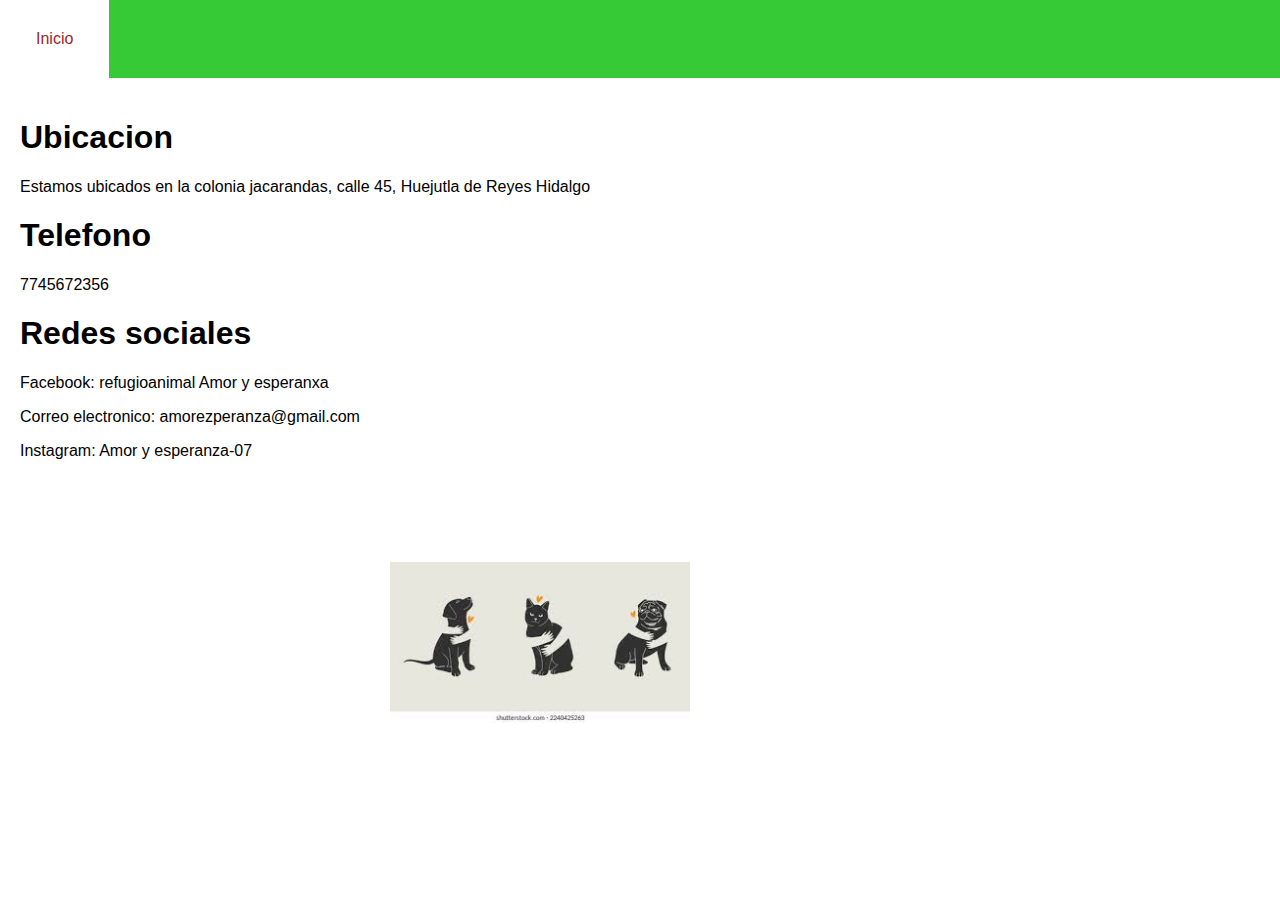
<file: contacto.html>
<!DOCTYPE html>
<html lang="en">
<head>
    <meta charset="UTF-8">
    <meta name="viewport" content="width=device-width, initial-scale=1.0">
    <title>Document</title>
</head>
<body>
    <style>
        body {
            font-family: Arial, sans-serif;
            margin: 0;
            padding: 0;
        }
        nav {
            background-color: #36ca36;
            overflow: hidden;
        }
        nav a {
            float: left;
            display: block;
            color: #f8f8f8;
            text-align: center;
            padding: 30px 36px;
            text-decoration: none;
        }
        nav a:hover {
            background-color: #ffffff;
            color: rgb(156, 38, 38);
        }
        main {
            padding: 20px;
        }
        .slider-frame {
	width: 500px;
    height: auto;
	margin:50px auto 0;
	overflow: hidden;
}


.slider-frame ul {
	display: flex;
	padding: 0;
	width: 400%;
	
	
}

.slider-frame li {
	width: 100%;
	list-style: none;
}

.slider-frame img {
	width:15%;
}
    </style>
    <nav>
        <a href="index.html">Inicio</a>
      
    </nav>
    <main>
        <h1>Ubicacion</h1>
        <p>Estamos ubicados en la colonia jacarandas, calle 45, Huejutla de Reyes Hidalgo</p>
        <h1>Telefono</h1>
        <p>7745672356</p>
        <h1>Redes sociales</h1>
        <p>Facebook: refugioanimal Amor y esperanxa</p>
        <p>Correo electronico: amorezperanza@gmail.com</p>
        <p>Instagram: Amor y esperanza-07</p>
        
        
    </main>
    <div class="slider-frame">
        <ul>
            <li><img src="imagenes/fondp.jpeg" alt=""></li>
            
        </ul>
</body>
</html>
</file>
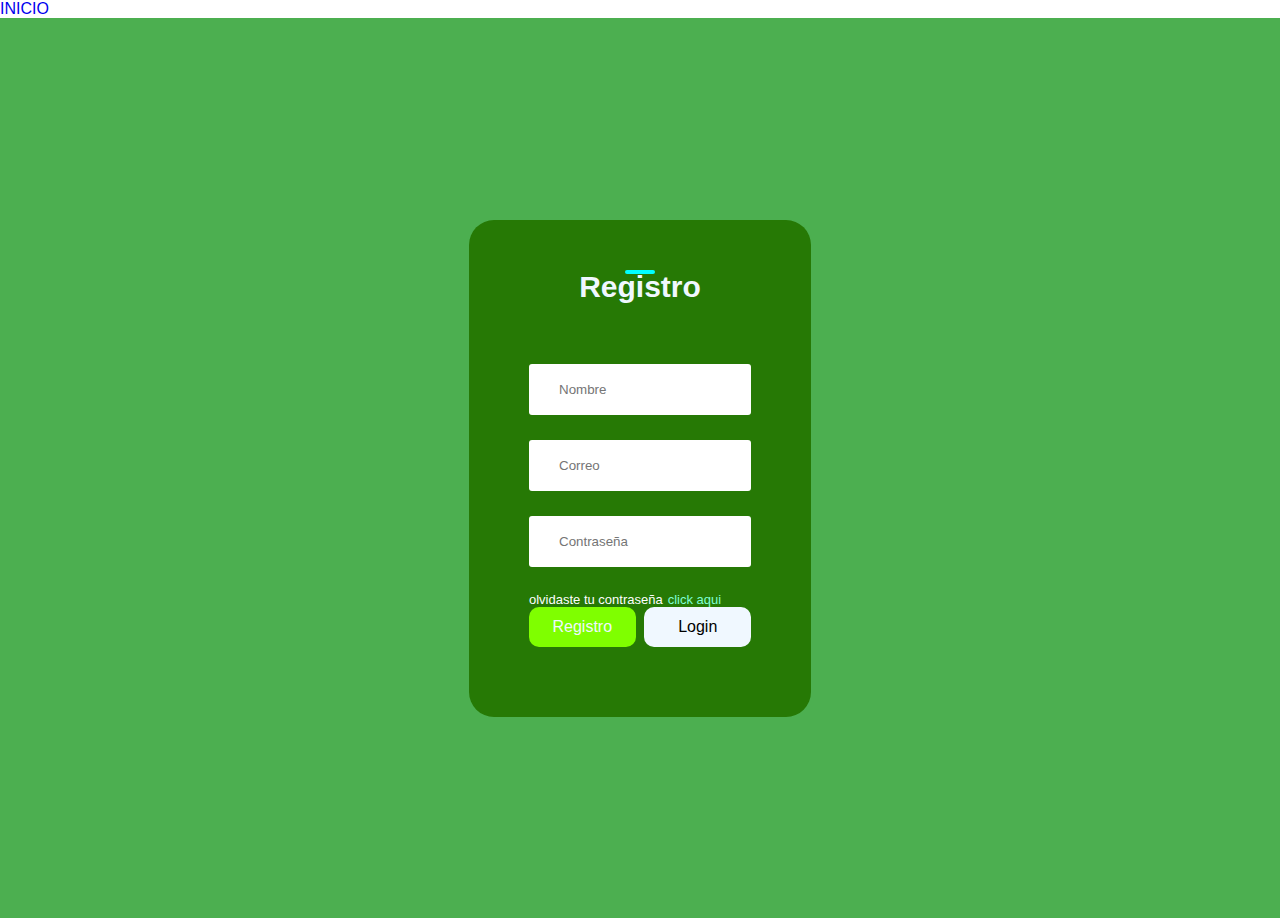
<file: inicio.html>
<!DOCTYPE html>
<html lang="es">
<head>
    <meta charset="UTF-8">
    <meta name="viewport" content="width=device-width, initial-scale=1.0">
    <title>formulario</title>
    <link rel="stylesheet" href="style.css">
    <link rel="stylesheet" href="https://cdnjs.cloudflare.com/ajax/libs/font-awesome/6.5.2/css/all.min.css" integrity="sha512-SnH5WK+bZxgPHs44uWIX+LLJAJ9/2PkPKZ5QiAj6Ta86w+fsb2TkcmfRyVX3pBnMFcV7oQPJkl9QevSCWr3W6A==" crossorigin="anonymous" referrerpolicy="no-referrer" />
</head>
<body>
    <nav>

        <ul>
            <li><a href="index.html">INICIO</a></li>
            
        </ul>
    </nav>
    <div class="container">
     <div class="form-content">
        <h1 id="title">Registro</h1>
        <form>
            <div class="input-group">
            <div class="input-field" id="nameInput">
                <i class="fa-solid fa-user"></i>
                <input type="text" placeholder="Nombre">
            </div>
            <div class="input-field">
                <i class="fa-solid fa-envelope"></i>
                <input type="email" placeholder="Correo">
            </div>
            <div class="input-field">
                <i class="fa-solid fa-lock"></i>
                <input type="password" placeholder="Contraseña">
            </div>
            <p>olvidaste tu contraseña<a href="#">click aqui</a></p>
            </div>
            <div class="btn-field">
                <button id="signUp" type="button">Registro</button>
                <button id="signIn" type="button" class="disable">Login</button>

            </div>

        </form>
     </div>
    </div>



    <script src="script.js"></script>

    
</body>
</html>
</file>
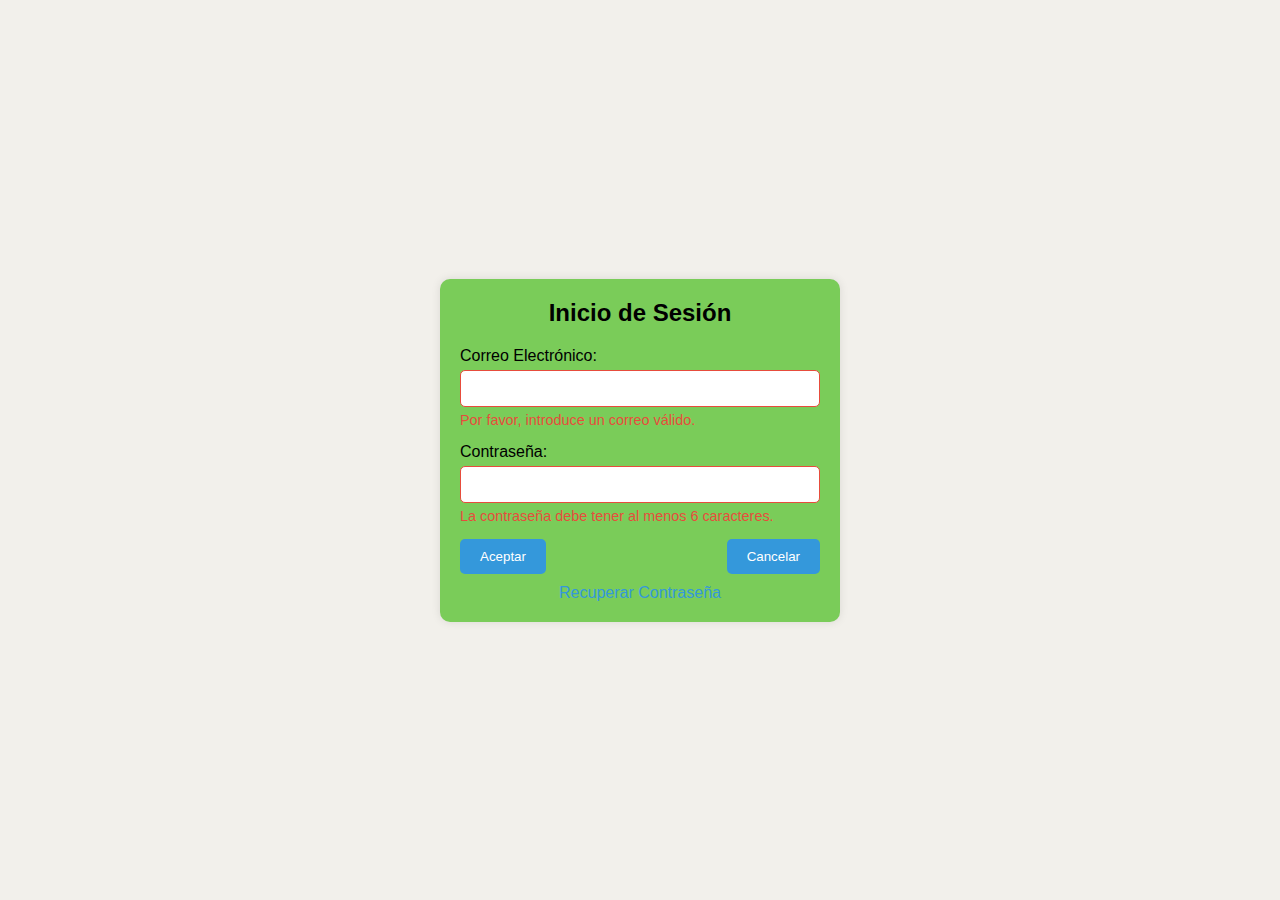
<file: iniciodesesion.html>
<!DOCTYPE html>
<html lang="en">
<head>
    <meta charset="UTF-8">
    <meta name="viewport" content="width=device-width, initial-scale=1.0">
    <title>Inicio de Sesión</title>
    <link rel="stylesheet" href="styleiniciosesion.css">
    <link rel="stylesheet" href="https://cdnjs.cloudflare.com/ajax/libs/font-awesome/6.5.2/css/all.min.css" integrity="sha512-SnH5WK+bZxgPHs44uWIX+LLJAJ9/2PkPKZ5QiAj6Ta86w+fsb2TkcmfRyVX3pBnMFcV7oQPJkl9QevSCWr3W6A==" crossorigin="anonymous" referrerpolicy="no-referrer" />
</head>
<body>
    <div class="login-container">
        <form class="login-form" novalidate>
            <h2>Inicio de Sesión</h2>
            <div class="form-group">
                
                <label for="email"><i class="fas fa-envelope"></i>Correo Electrónico:</label>
                <input type="email" id="email" name="email" required>
                <span class="error-message">Por favor, introduce un correo válido.</span>
            </div>
            <div class="form-group">
                <label for="password"><i class="fas fa-lock"></i>Contraseña:</label>
                <input type="password" id="password" name="password" required minlength="6">
                <span class="error-message">La contraseña debe tener al menos 6 caracteres.</span>
            </div>
            <div class="form-buttons">
                <button type="submit">Aceptar</button>
                <button type="reset">Cancelar</button>
            </div>
            <div class="form-links">
                <a href="Rcuperarcontraseña.html">Recuperar Contraseña</a>
            </div>
        </form>
    </div>
</body>
</html>
</file>
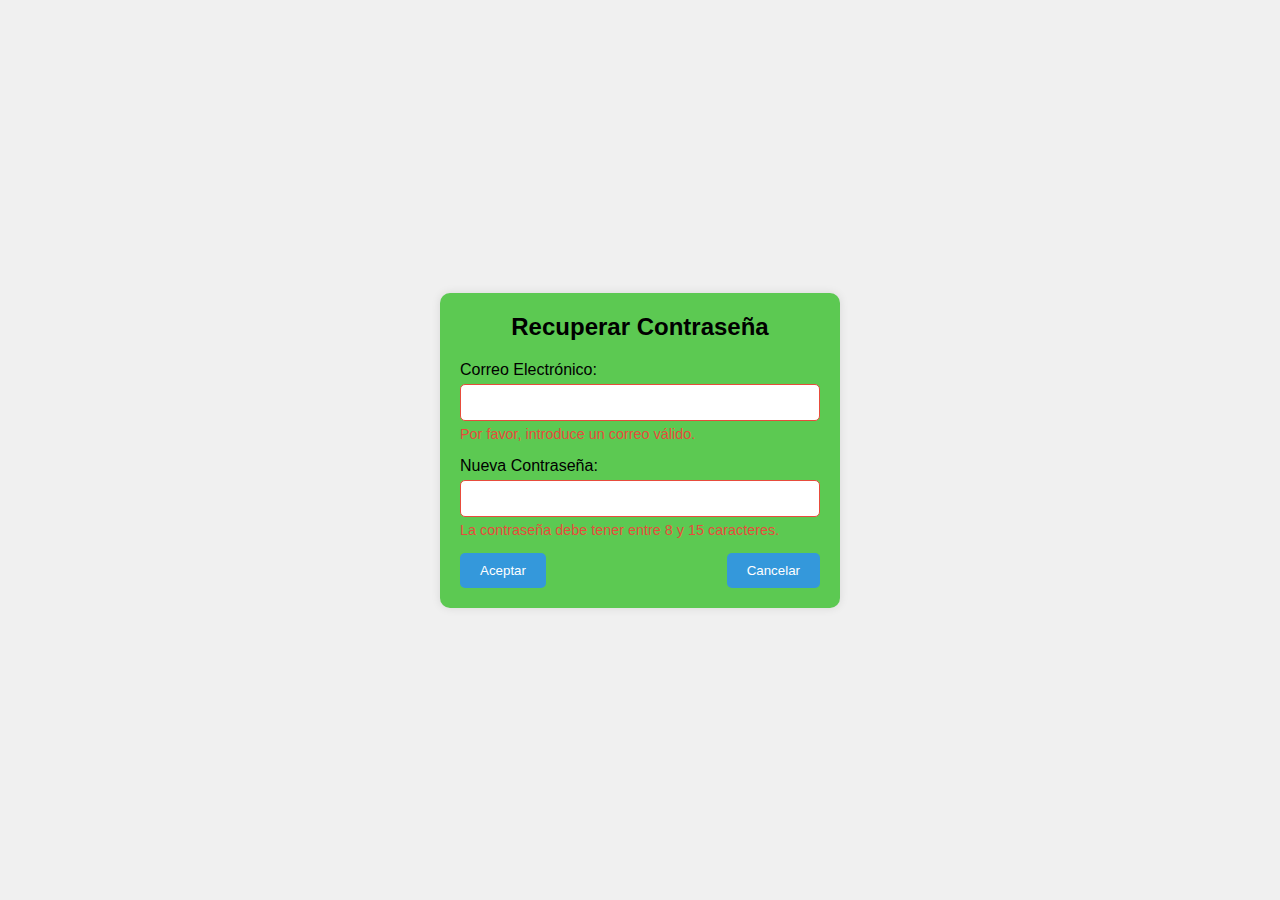
<file: Rcuperarcontraseña.html>
<!DOCTYPE html>
<html lang="en">
<head>
    <meta charset="UTF-8">
    <meta name="viewport" content="width=device-width, initial-scale=1.0">
    <title>Recuperar Contraseña</title>
    <link rel="stylesheet" href="Recuperar.css">
    <link rel="stylesheet" href="https://cdnjs.cloudflare.com/ajax/libs/font-awesome/6.5.2/css/all.min.css" integrity="sha512-SnH5WK+bZxgPHs44uWIX+LLJAJ9/2PkPKZ5QiAj6Ta86w+fsb2TkcmfRyVX3pBnMFcV7oQPJkl9QevSCWr3W6A==" crossorigin="anonymous" referrerpolicy="no-referrer" />
</head>
<body>
    <div class="reset-container">
        <form class="reset-form" novalidate>
            <h2>Recuperar Contraseña</h2>
            <div class="form-group">
                <label for="email"><i class="fas fa-envelope"></i>Correo Electrónico:</label>
                <input type="email" id="email" name="email" required>
                <span class="error-message">Por favor, introduce un correo válido.</span>
            </div>
            <div class="form-group">
                <label for="new-password"><i class="fas fa-lock"></i>Nueva Contraseña:</label>
                <input type="password" id="new-password" name="new-password" required minlength="8" maxlength="15">
                <span class="error-message">La contraseña debe tener entre 8 y 15 caracteres.</span>
            </div>
            <div class="form-buttons">
                <button type="submit">Aceptar</button>
                <button type="reset">Cancelar</button>
            </div>
        </form>
    </div>
   
</body>
</html>
</file>
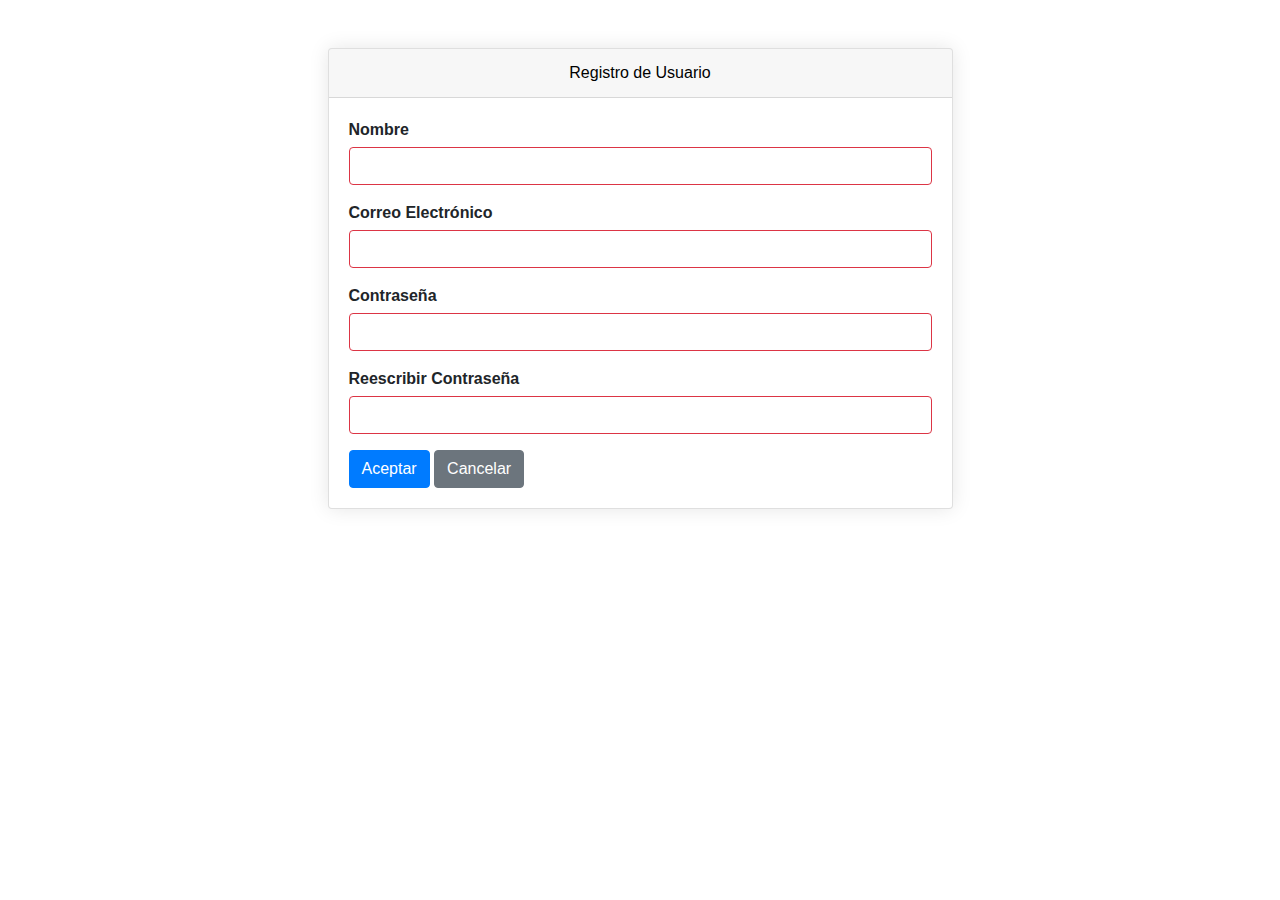
<file: registrousuario.html>
<!DOCTYPE html>
<html lang="en">
<head>
  <meta charset="UTF-8">
  <meta name="viewport" content="width=device-width, initial-scale=1.0">
  <title>Registro de Usuario</title>
  <link rel="stylesheet" href="registro.css">
  <link href="https://stackpath.bootstrapcdn.com/bootstrap/4.5.2/css/bootstrap.min.css" rel="stylesheet">
  <link rel="stylesheet" href="https://cdnjs.cloudflare.com/ajax/libs/font-awesome/6.5.2/css/all.min.css" integrity="sha512-SnH5WK+bZxgPHs44uWIX+LLJAJ9/2PkPKZ5QiAj6Ta86w+fsb2TkcmfRyVX3pBnMFcV7oQPJkl9QevSCWr3W6A==" crossorigin="anonymous" referrerpolicy="no-referrer" />
  
</head>
<body>
  <div class="reset-container mt-5">
    <div class="row justify-content-center">
      <div class="col-md-6">
        <div class="card">
          <div class="card-header text-center">
            Registro de Usuario
          </div>
          <div class="card-body">
            <form id="registerForm" novalidate>

              <div class="form-group">
                <label for="email"><i class="fas fa-user"></i> Nombre</label>
                <input type="Nombre" class="form-control" id="Nombre" name="Nombre" required>
                <div class="invalid-feedback">
                  Ingrese su nombre
                </div>
              </div>

              <div class="form-group">
                <label for="email"><i class="fas fa-envelope"></i>Correo Electrónico</label>
                <input type="email" class="form-control" id="email" name="email" required>
                <div class="invalid-feedback">
                  Por favor, ingrese un correo electrónico válido.
                </div>
              </div>
              <div class="form-group">
                <label for="password"><i class="fas fa-lock"></i>Contraseña</label>
                <input type="password" class="form-control" id="password" name="password" minlength="8" maxlength="15" required>
                <div class="invalid-feedback">
                  La contraseña debe tener entre 8 y 15 caracteres.
                </div>
              </div>
              <div class="form-group">
                <label for="confirmPassword">Reescribir Contraseña</label>
                <input type="password" class="form-control" id="confirmPassword" name="confirmPassword" required>
                <div class="invalid-feedback">
                  Por favor, reescriba su contraseña.
                </div>
              </div>
              <button type="submit" class="btn btn-primary">Aceptar</button>
              <button type="reset" class="btn btn-secondary">Cancelar</button>
            </form>
          </div>
        </div>
      </div>
    </div>
  </div>
</file>
<file: style.css>
* {
    margin: 0;
    padding:0;
    font-family: Arial, Helvetica, sans-serif;
    box-sizing: border-box;
    text-decoration: none;
}

.container {
    width: 100%;
    height: 100vh;
    background-color: #4CAF50;
    display: flex;
    align-items: center;
    justify-content: center;
}

.form-content {
width: 100;
max-width: 450px;
background-color: rgb(38, 121, 5);
padding: 50px 60px 70px;
text-align: center;
border-radius: 25px;
}

.form-content h1 {
    font-size: 30px;
    margin-bottom: 60px;
    color:#f0f8ff;
    position:relative;

}

.form-content h1::after {
    content: '';
    width: 30px;
    height: 4px;
    border-radius:3px ;
    background-color: aqua ;
    position: absolute;
    bottom: -12;
    left: 50%;
    transform: translateX(-50%);
}

.input-field {
    background-color: #ffffff;
    margin: 25px 0;
    border-radius: 3px;
    display: flex;
    align-items: center;
    transition: max-height 0.5s;
    overflow: hidden;

}

input {
    width: 100%;
    background: transparent;
    border: 0;
    outline: none;
    padding:18px 15px;
    color: #ffffff;

}

input::-moz-placeholder{
    color:#ffffff;

}

.input-field i {
    margin-left: 15px;
    color:#000000;

}

form p{
    color:#ffffff;
    text-align: left;
    font-size:13px;

}

form p a{

    color:aquamarine;
    margin-left: 5px;
}

.btn-field {
    width: 100%;
    display: flex;
    justify-content: space-between; 
}

.btn-field button{
    flex-basis: 48%;
    font-size: 16px;
    background-color: chartreuse;
    color:aliceblue;
    height: 40px;
    border-radius: 10px;
    border:0;
    outline: 0;
    cursor: pointer;
    transition: background 1s;

}

.input{
    height: 250px;

}

.btn-field button.disable {
    background-color: aliceblue;
    color:black;

}
</file>
<file: styleiniciosesion.css>
* {
    box-sizing: border-box;
    margin: 0;
    padding: 0;
    font-family: Arial, sans-serif;
}

body {
    display: flex;
    justify-content: center;
    align-items: center;
    height: 100vh;
    background-color: hwb(40 92% 5%);
}

.login-container {
    background-color: #7acc59;
    padding: 20px;
    border-radius: 10px;
    box-shadow: 0 0 10px rgba(0, 0, 0, 0.1);
    width: 90%;
    max-width: 400px;
}

.login-form h2 {
    text-align: center;
    margin-bottom: 20px;
}

.form-group {
    margin-bottom: 15px;
}

.form-group label {
    display: block;
    margin-bottom: 5px;
}

.form-group input {
    width: 100%;
    padding: 10px;
    border: 1px solid hwb(0 69% 28%);
    border-radius: 5px;
    transition: border-color 0.3s;
}

.form-group input:invalid {
    border-color: #e74c3c;
}

.form-group input:valid {
    border-color: #2ecc71;
}

.error-message {
    display: none;
    color: #e74c3c;
    font-size: 0.9em;
    margin-top: 5px;
}

.form-group input:invalid + .error-message {
    display: block;
}

.form-buttons {
    display: flex;
    justify-content: space-between;
}

.form-buttons button {
    padding: 10px 20px;
    border: none;
    border-radius: 5px;
    background-color: #3498db;
    color: white;
    cursor: pointer;
    transition: background-color 0.3s;
}

.form-buttons button:hover {
    background-color: #2980b9;
}

.form-links {
    text-align: center;
    margin-top: 10px;
}

.form-links a {
    color: #3498db;
    text-decoration: none;
}

.form-links a:hover {
    text-decoration: underline;
}

@media (max-width: 400px) {
    .login-container {
        padding: 10px;
    }

    .form-buttons button {
        padding: 10px;
    }
}
</file>
<file: Recuperar.css>
* {
    box-sizing: border-box;
    margin: 0;
    padding: 0;
    font-family: Arial, sans-serif;
}

body {
    display: flex;
    justify-content: center;
    align-items: center;
    height: 100vh;
    background-color: #f0f0f0;
}

.reset-container {
    background-color: hwb(115 32% 21%);
    padding: 20px;
    border-radius: 10px;
    box-shadow: 0 0 10px rgba(0, 0, 0, 0.1);
    width: 90%;
    max-width: 400px;
}

.reset-form h2 {
    text-align: center;
    margin-bottom: 20px;
}

.form-group {
    margin-bottom: 15px;
}

.form-group label {
    display: block;
    margin-bottom: 5px;
}

.form-group input {
    width: 100%;
    padding: 10px;
    border: 1px solid #ccc;
    border-radius: 5px;
    transition: border-color 0.3s;
}

.form-group input:invalid {
    border-color: #e74c3c;
}

.form-group input:valid {
    border-color: #2ecc71;
}

.error-message {
    display: none;
    color: #e74c3c;
    font-size: 0.9em;
    margin-top: 5px;
}

.form-group input:invalid + .error-message {
    display: block;
}

.form-buttons {
    display: flex;
    justify-content: space-between;
}

.form-buttons button {
    padding: 10px 20px;
    border: none;
    border-radius: 5px;
    background-color: #3498db;
    color: white;
    cursor: pointer;
    transition: background-color 0.3s;
}

.form-buttons button:hover {
    background-color: #2980b9;
}

@media (max-width: 400px) {
    .reset-container {
        padding: 10px;
    }

    .form-buttons button {
        padding: 10px;
    }
}
</file>
<file: registro.css>
body {
    background-color: #f8f9fa;
  }
  .reset-container {
    margin-top: 50px;
  }
  .card {
    border: none;
    border-radius: 10px;
    box-shadow: 0px 0px 20px 0px rgba(0,0,0,0.1);
  }
  .card-header {
    background-color: #007bff;
    color: hsl(0, 0%, 0%);
    border-radius: 10px 10px 0 0;
  }
  .form-group label {
    font-weight: bold;
    margin-bottom: 5px;
  }
  .form-control {
    border-radius: 5px;
  }
  .form-control:valid {
    border-color: #28a745;
  }
  .form-control:invalid {
    border-color: #dc3545;
  }
  .invalid-feedback {
    display: none;
    color: #dc3545;
  }
  .form-control.is-invalid {
    border-color: #dc3545;
  }
  .form-control.is-invalid + .invalid-feedback {
    display: block;
  }
  .btn-primary {
    background-color: #007bff;
    border-color: #007bff;
  }
  .btn-primary:hover {
    background-color: #0056b3;
    border-color: #0056b3;
  }
  .btn-secondary {
    background-color: #6c757d;
    border-color: #6c757d;
  }
  .btn-secondary:hover {
    background-color: #5a6268;
    border-color: #545b62;
  }
</file>
